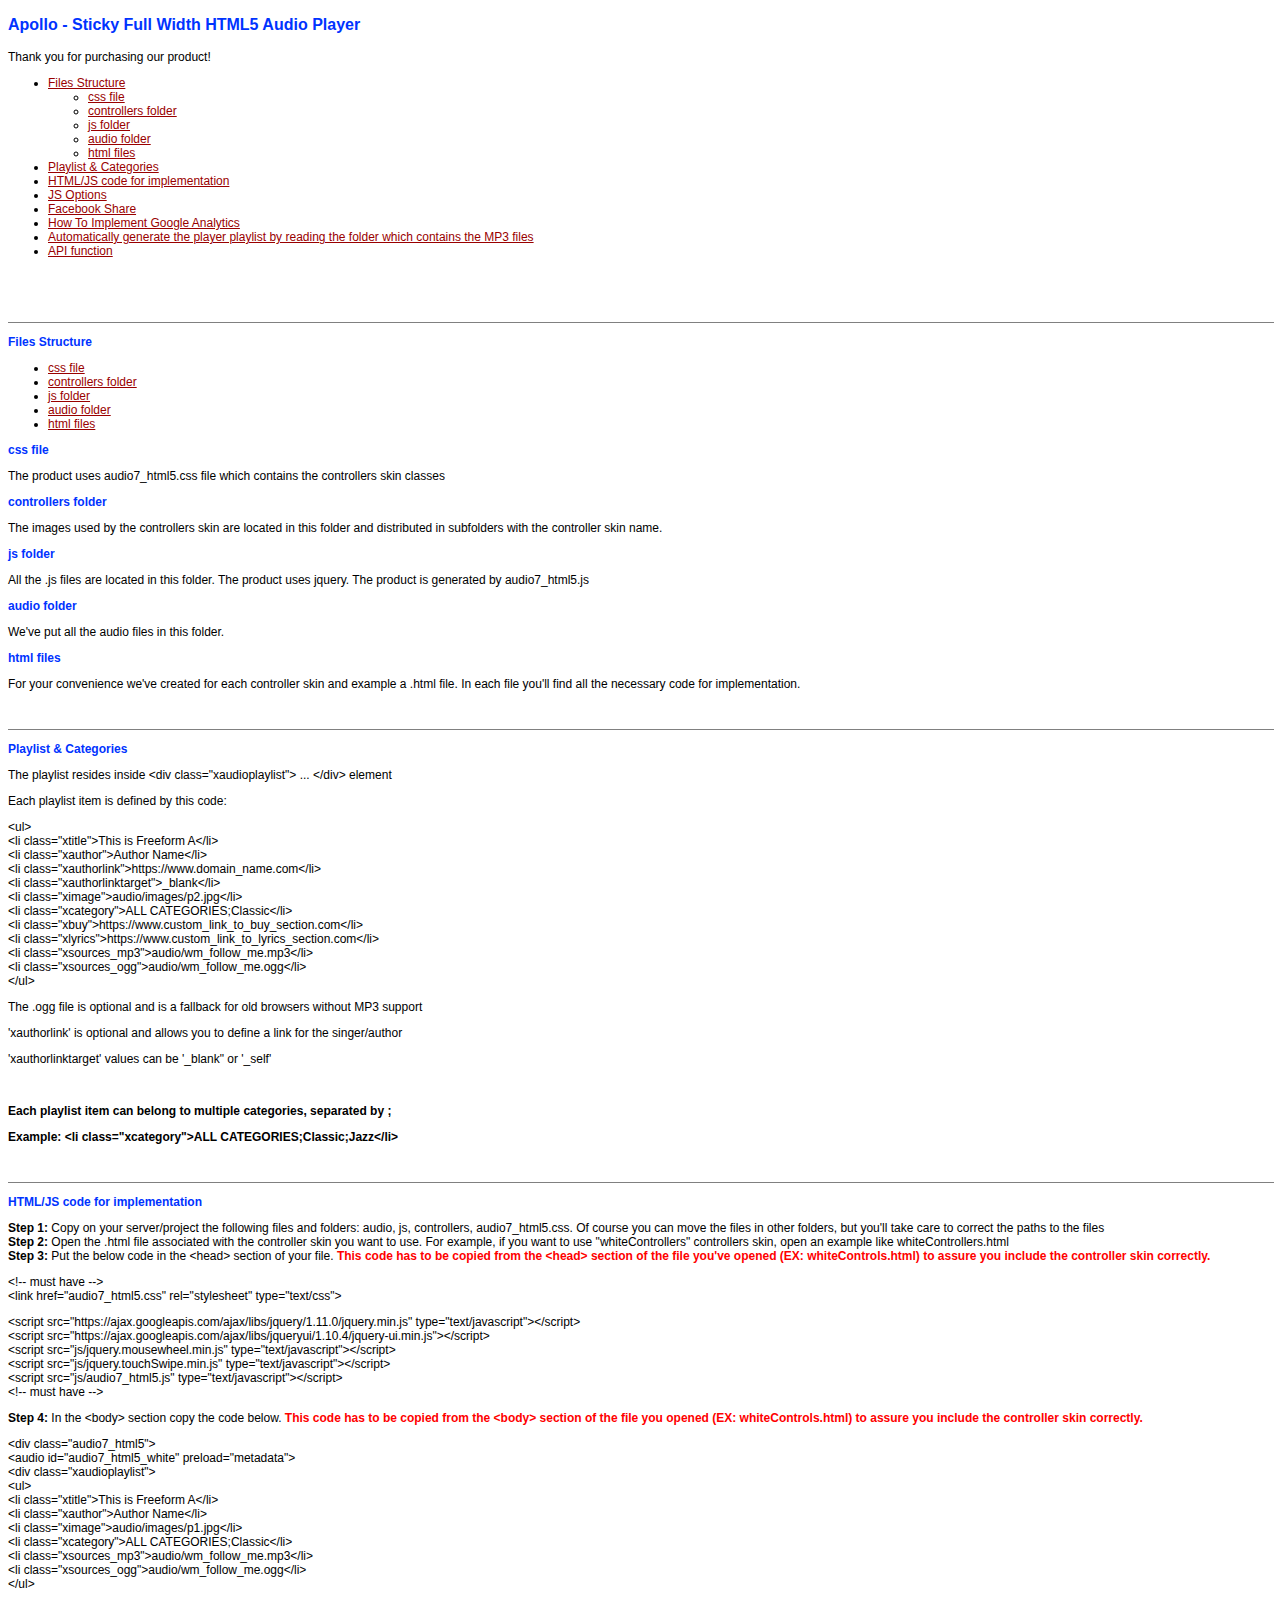
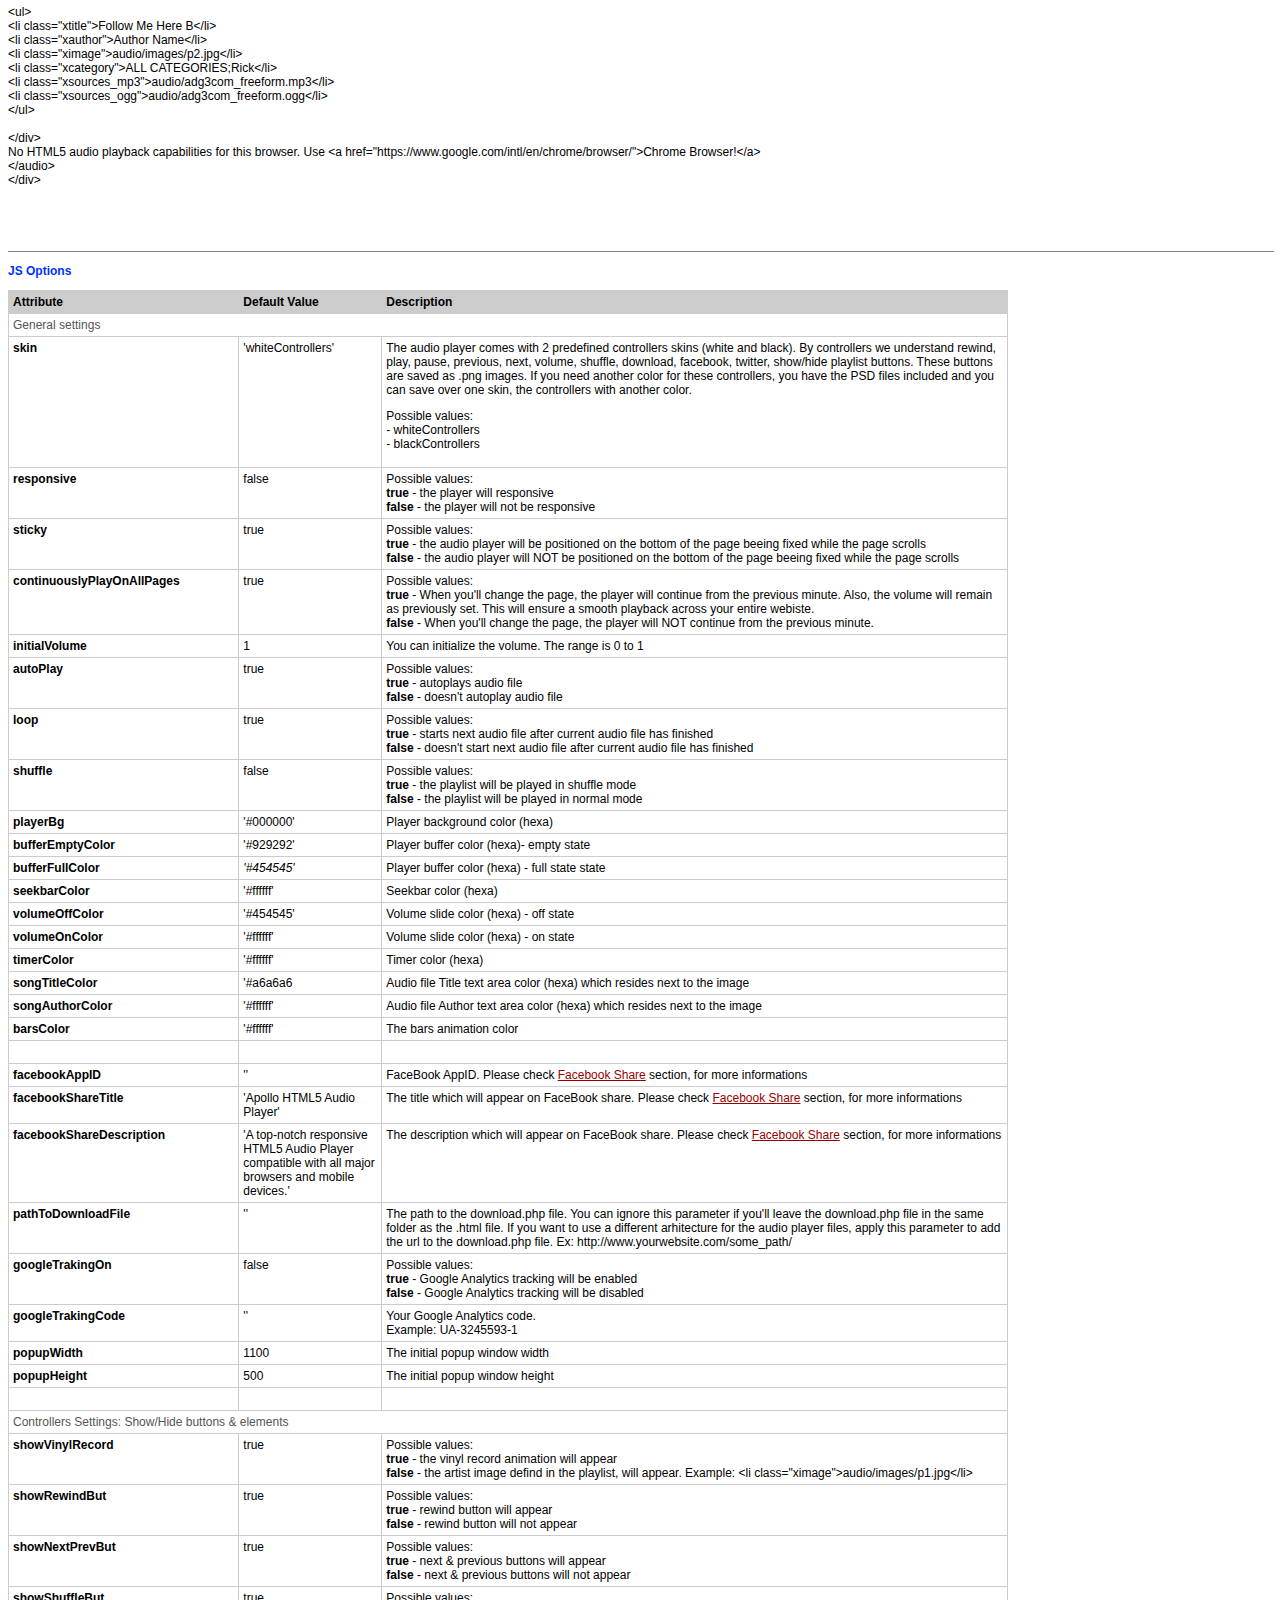
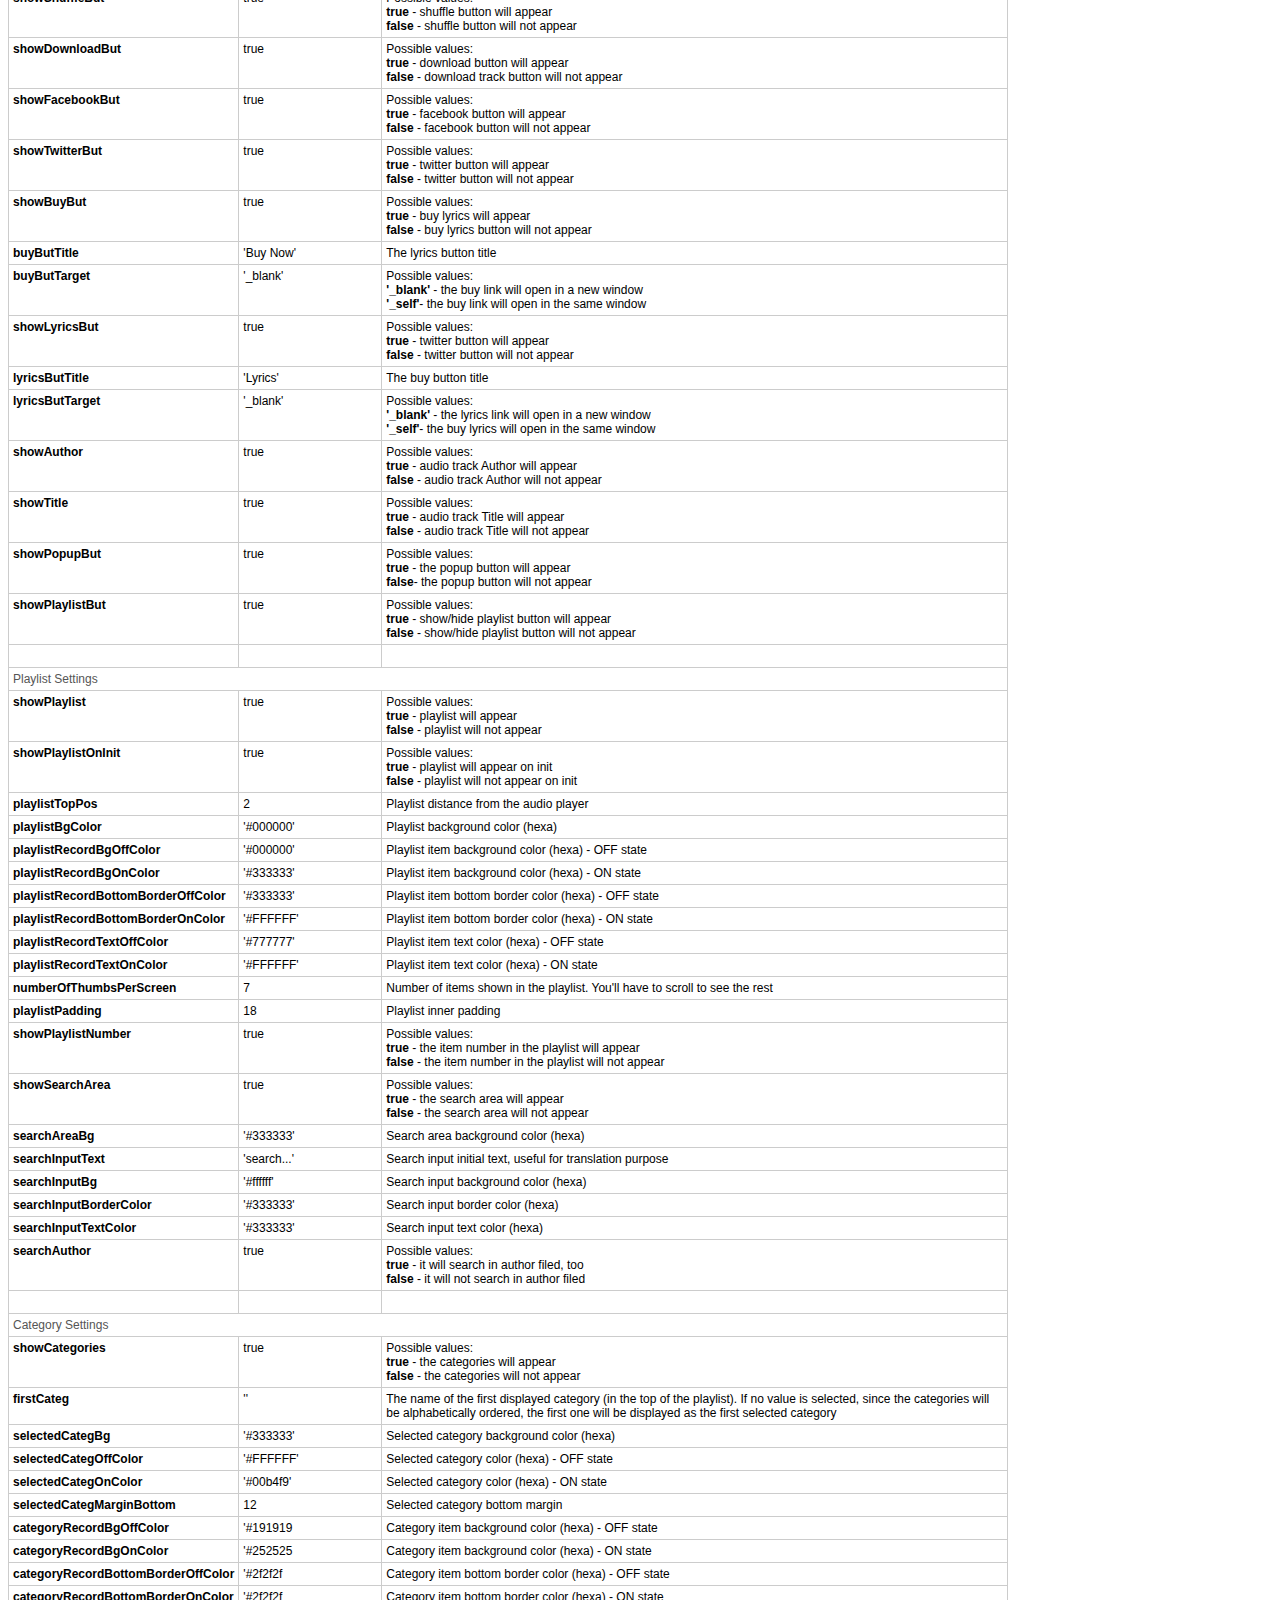
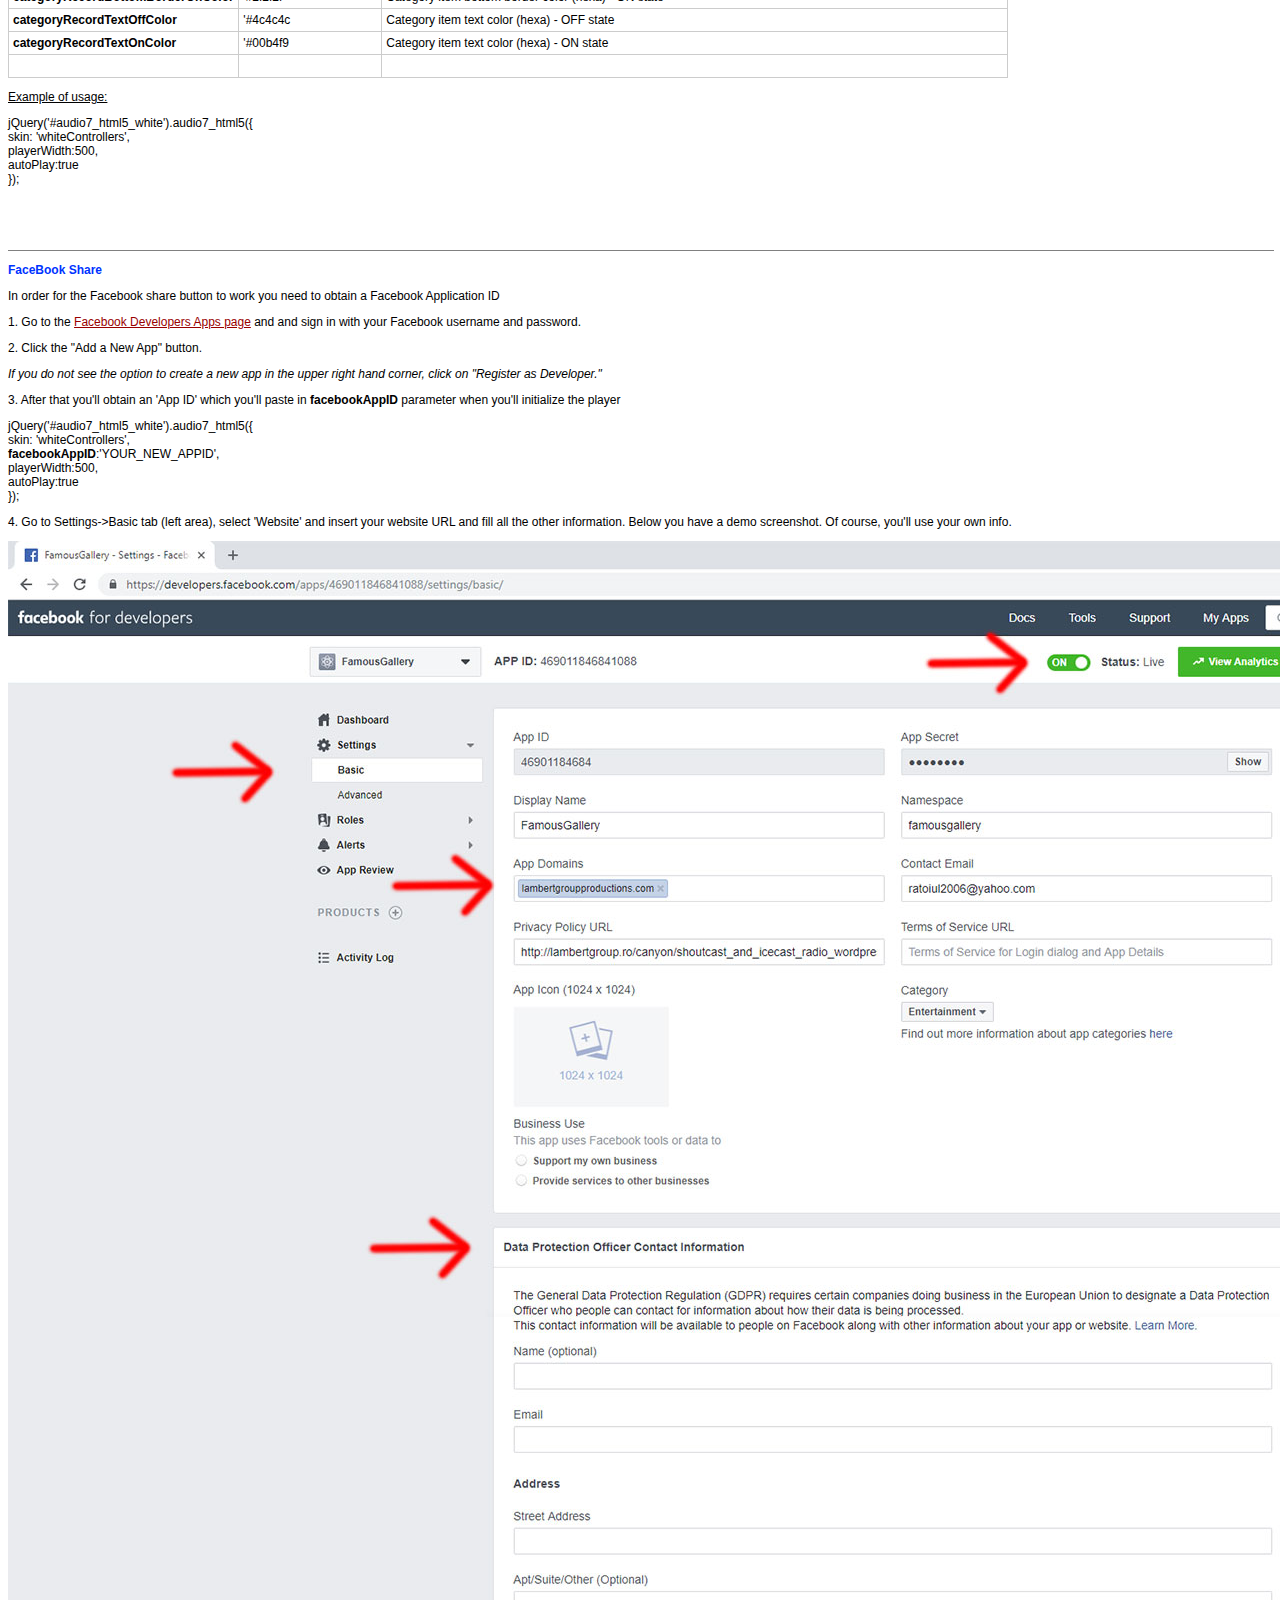
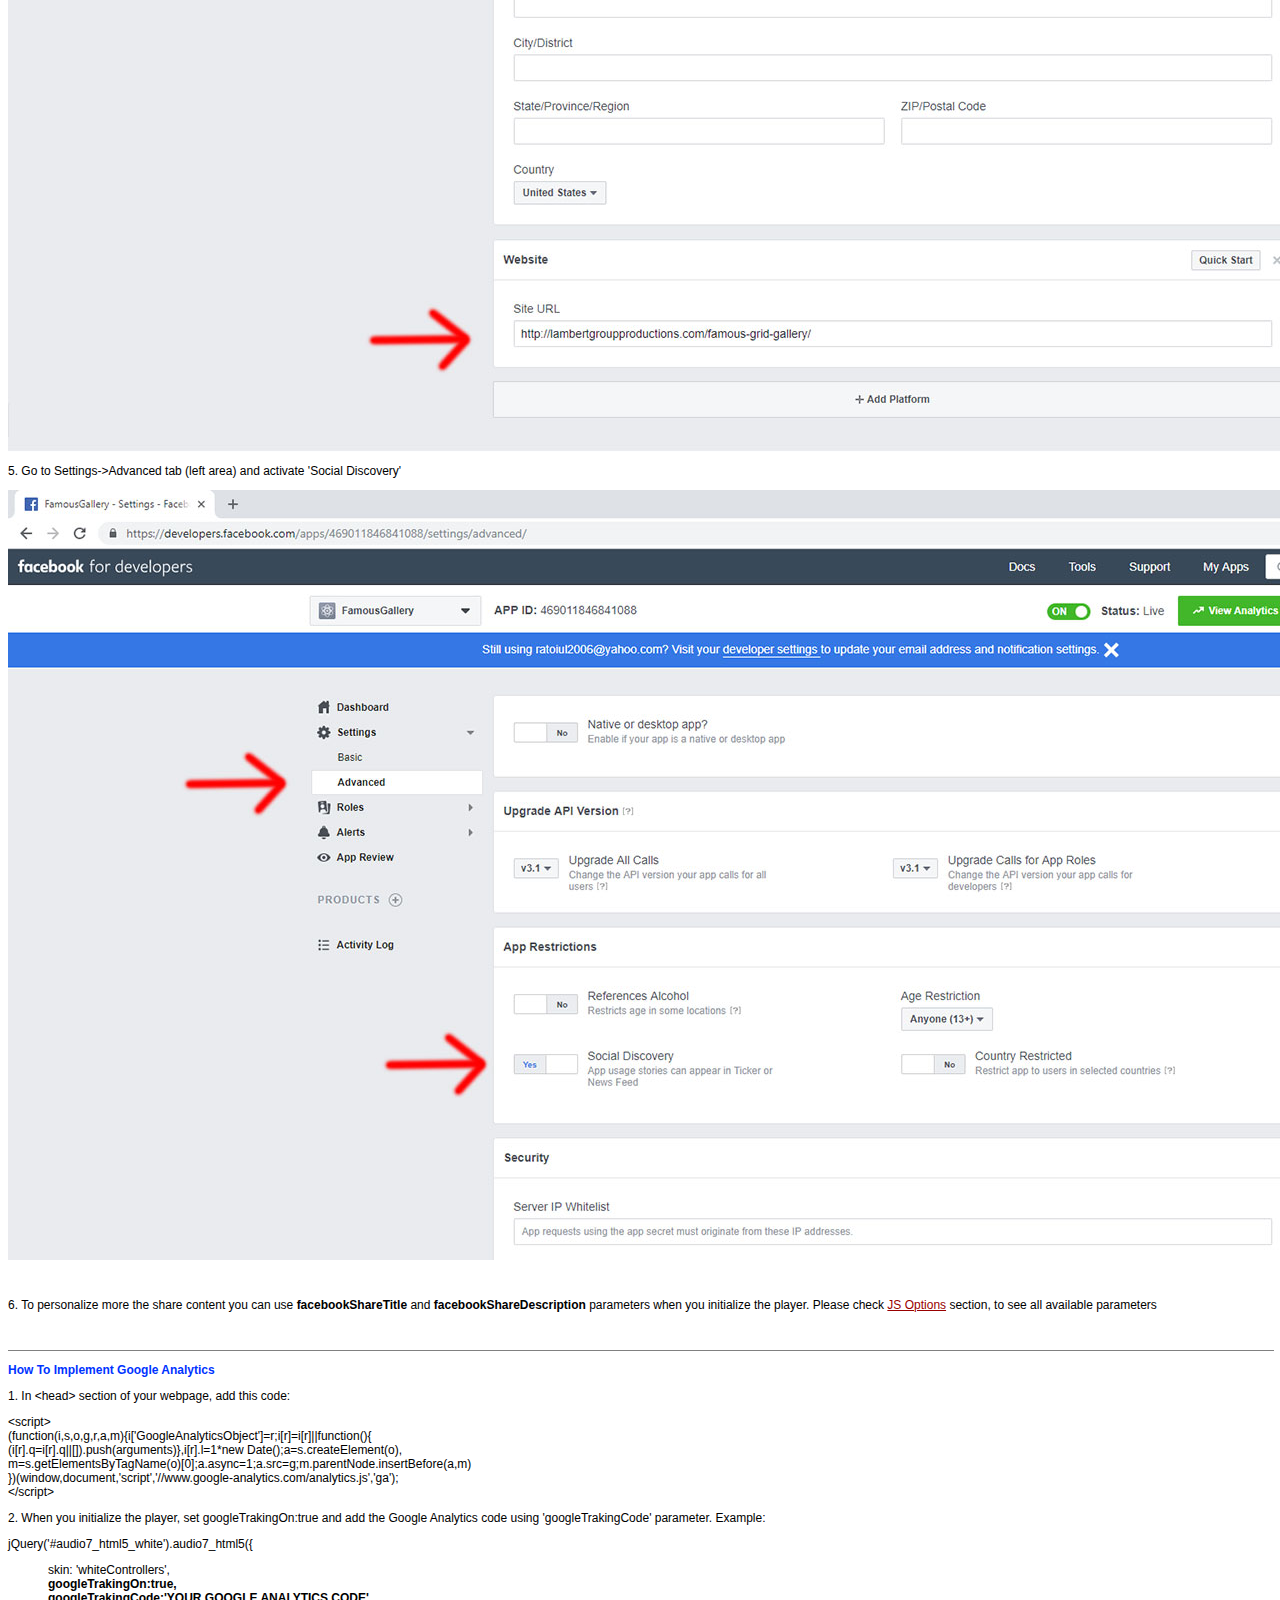
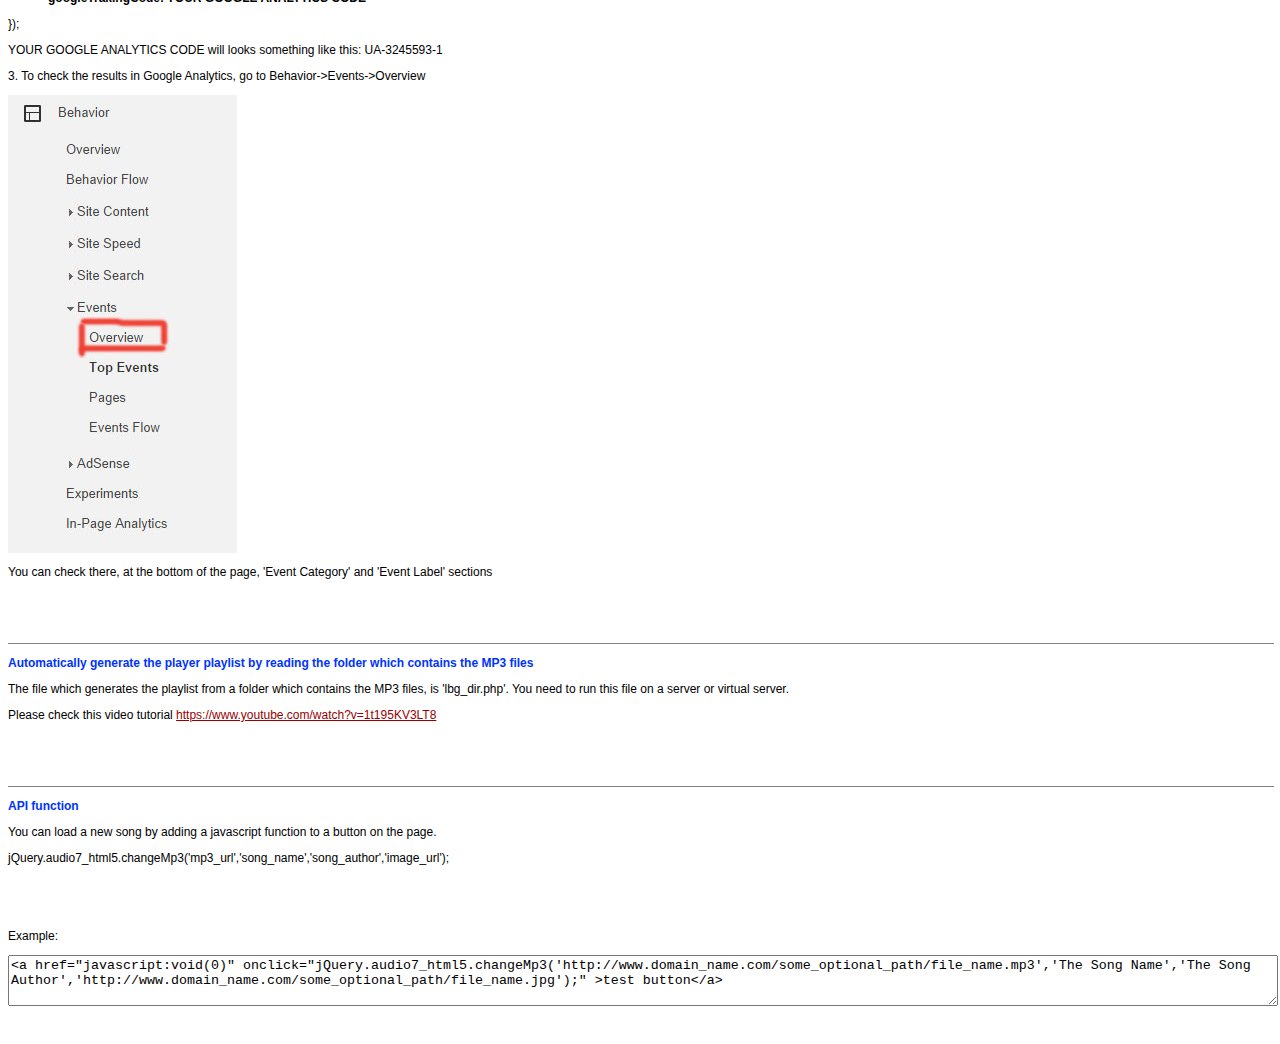
<file: ____help.html>
﻿<!DOCTYPE html PUBLIC "-//W3C//DTD XHTML 1.0 Transitional//EN" "https://www.w3.org/TR/xhtml1/DTD/xhtml1-transitional.dtd">
<html xmlns="https://www.w3.org/1999/xhtml">
<head>
<meta http-equiv="Content-Type" content="text/html; charset=utf-8" />
<title>Help</title>
<style>
body {
	font-family:Arial, Helvetica, sans-serif;
	font-size:12px;
	font-weight:normal;
}
.title {
	color:#0033FF;
	font-size:16px;
	font-weight:bold;
}
.subtitle {
	color:#0033FF;
	font-size:12px;
	font-weight:bold;

}
.regb {
	font-weight:bold;
}
.regGray {
	font-weight:normal;
	color:#555555;
}
table
{
	border-collapse:collapse;
	border-color:#CCCCCC;
	border-width:1px;
	border-style:solid;
}
a {
	color:#990000;
}
a:hover {
	color:#FF0000;
}
.style1 {
	color: #FF0000;
	font-weight: bold;
}
</style>
</head>
<body>
<p class="title">Apollo - Sticky Full Width HTML5 Audio Player</p>
<p>Thank you for purchasing our product!</p>
<ul>

<li><a href="#filesstructure">Files Structure</a>
      <ul>
        <li><a href="#css">css file</a></li>
        <li><a href="#skins">controllers folder</a></li>
        <li><a href="#js">js folder</a></li>
        <li><a href="#audio">audio folder</a></li>
        <li><a href="#html_files">html files</a></li>
      </ul>
  </li>
  <li><a href="#playlist">Playlist & Categories</a></li>
  <li><a href="#htmlcode">HTML/JS code for implementation</a></li>
  <li><a href="#js_options">JS Options</a></li>
  <li><a href="#facebook_share">Facebook Share</a></li>
  <li><a href="#google_analytics">How To Implement Google Analytics</a></li>
  <li><a href="#read_folder">Automatically generate the player playlist by reading the folder which contains the MP3 files</a></li>
	<li><a href="#api">API function</a></li>
</ul>
<p>&nbsp;</p>
<p>&nbsp;</p>
<hr size="1" width="100%" noshade="noshade" />
<p class="subtitle"><a name="filesstructure" id="filesstructure"></a>Files Structure</p>
<ul>

        <li><a href="#css">css file</a></li>
        <li><a href="#skins">controllers folder</a></li>
        <li><a href="#js">js folder</a></li>
        <li><a href="#audio">audio folder</a></li>
        <li><a href="#html_files">html files</a></li>
</ul>
<p class="subtitle"><a name="css" id="css"></a> css file</p>
<p>The product uses audio7_html5.css file which contains the controllers skin classes</p>
<p class="subtitle"><a name="skins" id="skins"></a> controllers folder</p>
<p>The images used by the controllers skin are located in this folder and distributed in subfolders with the controller skin name.</p>
<p class="subtitle"><a name="js" id="js"></a> js folder</p>
<p>All the .js  files are located in this folder. The product uses jquery. The product is generated by audio7_html5.js</p>
<p class="subtitle"><a name="audio" id="audio"></a> audio folder</p>
<p>We've put all the audio files in this folder.</p>
<p class="subtitle"><a name="html_files" id="html_files"></a>html files</p>
<p>For your convenience we've created for each controller skin and example a .html file. In each file you'll find all the necessary code for implementation.</p>
<p>&nbsp;</p>
<hr size="1" width="100%" noshade="noshade" />
<p class="subtitle"><a name="playlist" id="playlist"></a>Playlist & Categories</p>
<p>The playlist resides inside &lt;div class=&quot;xaudioplaylist&quot;&gt; ... &lt;/div&gt; element</p>
<p>Each playlist item is defined by this code:</p>
<p> &lt;ul&gt;<br />
&lt;li class=&quot;xtitle&quot;&gt;This is Freeform A&lt;/li&gt;<br />
&lt;li class=&quot;xauthor&quot;&gt;Author Name&lt;/li&gt;<br />
&lt;li class=&quot;xauthorlink&quot;>https://www.domain_name.com&lt;/li&gt;<br />
&lt;li class=&quot;xauthorlinktarget&quot;>_blank&lt;/li&gt;<br />
&lt;li class=&quot;ximage&quot;&gt;audio/images/p2.jpg&lt;/li&gt;<br />
&lt;li class=&quot;xcategory&quot;&gt;ALL CATEGORIES;Classic&lt;/li&gt;<br />
&lt;li class=&quot;xbuy&quot;&gt;https://www.custom_link_to_buy_section.com&lt;/li&gt;<br />
&lt;li class=&quot;xlyrics&quot;&gt;https://www.custom_link_to_lyrics_section.com&lt;/li&gt;<br />
&lt;li class=&quot;xsources_mp3&quot;&gt;audio/wm_follow_me.mp3&lt;/li&gt;<br />
&lt;li class=&quot;xsources_ogg&quot;&gt;audio/wm_follow_me.ogg&lt;/li&gt;<br />
&lt;/ul&gt; </p>
<p>The .ogg file is optional and is a fallback for old browsers without MP3 support</p>
<p>'xauthorlink' is optional and allows you to define a link for the singer/author </p>
<p>'xauthorlinktarget' values can be '_blank" or '_self' </p>
<p>&nbsp;</p>
<p class="regb">Each playlist item can belong to multiple categories, separated by ;</p>
<p class="regb">Example: &lt;li class=&quot;xcategory&quot;&gt;ALL CATEGORIES;Classic;Jazz&lt;/li&gt;</p>
<p>&nbsp;</p>
<hr size="1" width="100%" noshade="noshade" />
<p class="subtitle"><a name="htmlcode" id="htmlcode"></a>HTML/JS code for implementation</p>
<p><strong>Step 1:</strong> Copy on your server/project the following files and folders: audio, js, controllers, audio7_html5.css. Of course you can move the files in other folders, but you'll take care to correct the paths to the files<br />
  <strong>Step 2:</strong> Open the .html file associated with the controller skin you want to use. For example, if you want to use &quot;whiteControllers&quot; controllers skin, open an example like whiteControllers.html<br />
  <strong>Step 3:</strong> Put the below code in the &lt;head&gt; section of your file. <span class="style1">This code has to be copied from the &lt;head&gt; section of the file you've opened (EX: whiteControls.html) to assure you include the controller skin correctly.</span></p>
<p>&lt;!-- must have --&gt;<br />
&lt;link href=&quot;audio7_html5.css&quot; rel=&quot;stylesheet&quot; type=&quot;text/css&quot;&gt;</p>
<p>&lt;script src=&quot;https://ajax.googleapis.com/ajax/libs/jquery/1.11.0/jquery.min.js&quot; type=&quot;text/javascript&quot;&gt;&lt;/script&gt;<br />
  &lt;script src=&quot;https://ajax.googleapis.com/ajax/libs/jqueryui/1.10.4/jquery-ui.min.js&quot;&gt;&lt;/script&gt;<br />
  &lt;script src=&quot;js/jquery.mousewheel.min.js&quot; type=&quot;text/javascript&quot;&gt;&lt;/script&gt;<br />
  &lt;script src=&quot;js/jquery.touchSwipe.min.js&quot; type=&quot;text/javascript&quot;&gt;&lt;/script&gt;<br />
  &lt;script src=&quot;js/audio7_html5.js&quot; type=&quot;text/javascript&quot;&gt;&lt;/script&gt;<br />
  &lt;!-- must have --&gt;</p>
<p><strong>Step 4:</strong> In the &lt;body&gt; section copy the code below. <span class="style1">This code has to be copied from the &lt;body&gt; section of the file you opened (EX: whiteControls.html) to assure you include the controller skin correctly.</span></p>
<p>&lt;div class=&quot;audio7_html5&quot;&gt;<br />
&lt;audio id=&quot;audio7_html5_white&quot; preload=&quot;metadata&quot;&gt;<br />
&lt;div class=&quot;xaudioplaylist&quot;&gt;<br />
&lt;ul&gt;<br />
&lt;li class=&quot;xtitle&quot;&gt;This is Freeform A&lt;/li&gt;<br />
&lt;li class=&quot;xauthor&quot;&gt;Author Name&lt;/li&gt;<br />
&lt;li class=&quot;ximage&quot;&gt;audio/images/p1.jpg&lt;/li&gt;<br />
&lt;li class=&quot;xcategory&quot;&gt;ALL CATEGORIES;Classic&lt;/li&gt;<br />
&lt;li class=&quot;xsources_mp3&quot;&gt;audio/wm_follow_me.mp3&lt;/li&gt;<br />
&lt;li class=&quot;xsources_ogg&quot;&gt;audio/wm_follow_me.ogg&lt;/li&gt;<br />
&lt;/ul&gt; <br />
<br />
&lt;ul&gt;<br />
&lt;li class=&quot;xtitle&quot;&gt;Follow Me Here B&lt;/li&gt;<br />
&lt;li class=&quot;xauthor&quot;&gt;Author Name&lt;/li&gt;<br />
&lt;li class=&quot;ximage&quot;&gt;audio/images/p2.jpg&lt;/li&gt;<br />
&lt;li class=&quot;xcategory&quot;&gt;ALL CATEGORIES;Rick&lt;/li&gt;<br />
&lt;li class=&quot;xsources_mp3&quot;&gt;audio/adg3com_freeform.mp3&lt;/li&gt;<br />
&lt;li class=&quot;xsources_ogg&quot;&gt;audio/adg3com_freeform.ogg&lt;/li&gt;<br />
&lt;/ul&gt;<br />
  <br />
  &lt;/div&gt;<br />
  No HTML5 audio playback capabilities for this browser. Use &lt;a href=&quot;https://www.google.com/intl/en/chrome/browser/&quot;&gt;Chrome Browser!&lt;/a&gt; <br />
  &lt;/audio&gt; <br />
&lt;/div&gt;</p>
<p>&nbsp;</p>
<p>&nbsp;</p>
<hr size="1" width="100%" noshade="noshade" />
<p class="subtitle"><a name="js_options" id="js_options"></a>JS Options</p>
<table width="1000" border="1" cellspacing="2" cellpadding="4">
  <tr>
    <td align="left" valign="top" bgcolor="#CCCCCC" class="regb">Attribute</td>
    <td align="left" valign="top" bgcolor="#CCCCCC" class="regb">Default Value</td>
    <td align="left" valign="top" bgcolor="#CCCCCC" class="regb">Description</td>
  </tr>
  <tr>
    <td colspan="3" align="left" valign="top" class="regb"><span class="regGray">General settings</span></td>
  </tr>
  <tr>
    <td align="left" valign="top" class="regb"> skin</td>
    <td align="left" valign="top">'whiteControllers'</td>
    <td align="left" valign="top">The audio player comes with 2 predefined controllers skins (white and black). By controllers we understand rewind, play, pause, previous, next, volume, shuffle, download, facebook, twitter, show/hide playlist buttons. These buttons are saved as .png images. If you need another color for these controllers, you have the PSD files included and you can save over one skin, the controllers with another color.
      <p>Possible values:<br />
        - whiteControllers<br />
    - blackControllers</p></td>
  </tr>
  <tr>
    <td align="left" valign="top" class="regb">responsive<br /></td>
    <td align="left" valign="top">false</td>
    <td align="left" valign="top">Possible values: <br />
      <strong>true</strong> - the player will responsive<br />
      <strong>false</strong> - the player will not be responsive</td>
  </tr>
  <tr>
    <td align="left" valign="top" class="regb">sticky</td>
    <td align="left" valign="top">true</td>
    <td align="left" valign="top">Possible values: <br />
      <strong>true</strong> - the audio player will be positioned on the bottom of the page beeing fixed while the page scrolls<br />
      <strong>false</strong> - the audio player will NOT be positioned on the bottom of the page beeing fixed while the page scrolls</td>
  </tr>
  <tr>
    <td align="left" valign="top" class="regb">continuouslyPlayOnAllPages</td>
    <td align="left" valign="top">true</td>
    <td align="left" valign="top">Possible values: <br />
      <strong>true</strong> - When you'll change the page, the player will continue from the previous   minute. Also, the volume will remain as previously set. This will ensure   a smooth playback across your entire webiste.<br />
      <strong>false</strong> - When you'll change the page, the player will NOT continue from the previous   minute.</td>
  </tr>
  <tr>
    <td align="left" valign="top" class="regb">initialVolume<br /></td>
    <td align="left" valign="top">1</td>
    <td align="left" valign="top">You can initialize the volume. The range is 0 to 1</td>
  </tr>
  <tr>
    <td align="left" valign="top" class="regb">autoPlay</td>
    <td align="left" valign="top">true</td>
    <td align="left" valign="top">Possible values: <br />
      <strong>true</strong> - autoplays audio file<br />
      <strong>false</strong> - doesn't autoplay audio file</td>
  </tr>
  <tr>
    <td align="left" valign="top" class="regb">loop</td>
    <td align="left" valign="top">true</td>
    <td align="left" valign="top">Possible values: <br />
      <strong>true</strong> - starts next audio file after current audio file has finished<br />
      <strong>false</strong> - doesn't start next audio file after current audio file has finished</td>
  </tr>
  <tr>
    <td align="left" valign="top" class="regb">shuffle</td>
    <td align="left" valign="top">false</td>
    <td align="left" valign="top">Possible values: <br />
      <strong>true</strong> - the playlist will be played in shuffle mode<br />
    <strong>false</strong> - the playlist will be played in normal mode</td>
  </tr>
  <tr>
    <td align="left" valign="top" class="regb">playerBg</td>
    <td align="left" valign="top">'#000000'</td>
    <td align="left" valign="top">Player background color (hexa)</td>
  </tr>
  <tr>
    <td width="16%" align="left" valign="top" class="regb">bufferEmptyColor</td>
    <td width="15%" align="left" valign="top">'#929292'</td>
    <td width="69%" align="left" valign="top">Player buffer color (hexa)- empty state</td>
  </tr>
  <tr>
    <td align="left" valign="top" class="regb">bufferFullColor</td>
    <td align="left" valign="top"><em>'#454545'</em></td>
    <td align="left" valign="top">Player buffer color (hexa) - full state state</td>
  </tr>
  <tr>
    <td align="left" valign="top" class="regb">seekbarColor</td>
    <td align="left" valign="top">'#ffffff'</td>
    <td align="left" valign="top">Seekbar color (hexa)</td>
  </tr>
  <tr>
    <td align="left" valign="top" class="regb">volumeOffColor</td>
    <td align="left" valign="top">'#454545'</td>
    <td align="left" valign="top">Volume slide color (hexa) - off state</td>
  </tr>
  <tr>
    <td align="left" valign="top" class="regb">volumeOnColor</td>
    <td align="left" valign="top">'#ffffff'</td>
    <td align="left" valign="top">Volume slide color (hexa) - on state</td>
  </tr>
  <tr>
    <td align="left" valign="top" class="regb">timerColor</td>
    <td align="left" valign="top">'#ffffff'</td>
    <td align="left" valign="top">Timer color (hexa)</td>
  </tr>
  <tr>
    <td align="left" valign="top" class="regb">songTitleColor</td>
    <td align="left" valign="top">'#a6a6a6</td>
    <td align="left" valign="top">Audio file Title text area color (hexa) which resides next to the image</td>
  </tr>
  <tr>
    <td align="left" valign="top" class="regb">songAuthorColor</td>
    <td align="left" valign="top">'#ffffff'</td>
    <td align="left" valign="top">Audio file Author text area color (hexa) which resides next to the image</td>
  </tr>
  <tr>
    <td align="left" valign="top" class="regb">barsColor</td>
    <td align="left" valign="top">'#ffffff'</td>
    <td align="left" valign="top">The bars animation color</td>
  </tr>
  <tr>
    <td align="left" valign="top" class="regb">&nbsp;</td>
    <td align="left" valign="top">&nbsp;</td>
    <td align="left" valign="top">&nbsp;</td>
  </tr>
  <tr>
    <td align="left" valign="top" class="regb">facebookAppID</td>
    <td align="left" valign="top">''</td>
    <td align="left" valign="top">FaceBook AppID. Please check <a href="#facebook_share">Facebook Share</a> section, for more informations</td>
  </tr>
  <tr>
    <td align="left" valign="top" class="regb">facebookShareTitle</td>
    <td align="left" valign="top">'Apollo HTML5 Audio Player'</td>
    <td align="left" valign="top">The title which will appear on FaceBook share. Please check <a href="#facebook_share">Facebook Share</a> section, for more informations</td>
  </tr>
  <tr>
    <td align="left" valign="top" class="regb">facebookShareDescription</td>
    <td align="left" valign="top">'A top-notch responsive HTML5 Audio Player compatible with all major browsers and mobile devices.'</td>
    <td align="left" valign="top">The description which will appear on FaceBook share. Please check <a href="#facebook_share">Facebook Share</a> section, for more informations</td>
  </tr>
  <tr>
    <td align="left" valign="top" class="regb">pathToDownloadFile</td>
    <td align="left" valign="top">''</td>
    <td align="left" valign="top">The path to the download.php file. You can ignore this parameter if you'll leave the download.php file in the same folder as the .html file. If you want to use a different arhitecture for the audio player files, apply this parameter to add the url to the download.php file. Ex: http://www.yourwebsite.com/some_path/</td>
  </tr>
  <tr>
    <td align="left" valign="top" class="regb">googleTrakingOn</td>
    <td align="left" valign="top">false</td>
    <td align="left" valign="top">Possible values: <br />
      <strong>true</strong> - Google Analytics tracking will be enabled<br />
      <strong>false</strong> - Google Analytics tracking will be disabled</td>
  </tr>
  <tr>
    <td align="left" valign="top" class="regb">googleTrakingCode</td>
    <td align="left" valign="top">''</td>
    <td align="left" valign="top">Your  Google Analytics code.<br />
      Example: UA-3245593-1</td>
  </tr>
  <tr>
    <td align="left" valign="top" class="regb">popupWidth</td>
    <td align="left" valign="top">1100</td>
    <td align="left" valign="top">The initial popup window width</td>
  </tr>
  <tr>
    <td align="left" valign="top" class="regb">popupHeight</td>
    <td align="left" valign="top">500</td>
    <td align="left" valign="top">The initial popup window height</td>
  </tr>
  <tr>
    <td align="left" valign="top" class="regb">&nbsp;</td>
    <td align="left" valign="top">&nbsp;</td>
    <td align="left" valign="top">&nbsp;</td>
  </tr>
  <tr>
    <td colspan="3" align="left" valign="top" class="regGray">Controllers Settings: Show/Hide buttons &amp; elements</td>
  </tr>
  <tr>
    <td align="left" valign="top" class="regb">showVinylRecord</td>
    <td align="left" valign="top">true</td>
    <td align="left" valign="top">Possible values: <br />
      <strong>true</strong> - the vinyl record animation will appear<br />
      <strong>false</strong> - the artist image defind in the playlist, will appear. Example: &lt;li class=&quot;ximage&quot;&gt;audio/images/p1.jpg&lt;/li&gt;</td>
  </tr>
  <tr>
    <td align="left" valign="top" class="regb">showRewindBut</td>
    <td align="left" valign="top">true</td>
    <td align="left" valign="top">Possible values: <br />
      <strong>true</strong> - rewind button will appear<br />
      <strong>false</strong> - rewind button will not appear</td>
  </tr>
	<tr>
    <td align="left" valign="top" class="regb">showNextPrevBut</td>
    <td align="left" valign="top">true</td>
    <td align="left" valign="top">Possible values: <br />
      <strong>true</strong> - next & previous buttons will appear<br />
      <strong>false</strong> - next & previous buttons will not appear</td>
  </tr>
  <tr>
    <td align="left" valign="top" class="regb">showShuffleBut</td>
    <td align="left" valign="top">true</td>
    <td align="left" valign="top">Possible values: <br />
      <strong>true</strong> - shuffle button will appear<br />
      <strong>false</strong> - shuffle button will not appear</td>
  </tr>
  <tr>
    <td align="left" valign="top" class="regb">showDownloadBut</td>
    <td align="left" valign="top">true</td>
    <td align="left" valign="top">Possible values: <br />
      <strong>true</strong> - download button will appear<br />
      <strong>false</strong> - download track button will not appear</td>
  </tr>
  <tr>
    <td align="left" valign="top" class="regb">showFacebookBut</td>
    <td align="left" valign="top">true</td>
    <td align="left" valign="top">Possible values: <br />
      <strong>true</strong> - facebook button will appear<br />
    <strong>false</strong> - facebook button will not appear</td>
  </tr>
  <tr>
    <td align="left" valign="top" class="regb">showTwitterBut</td>
    <td align="left" valign="top">true</td>
    <td align="left" valign="top">Possible values: <br />
      <strong>true</strong> - twitter button will appear<br />
    <strong>false</strong> - twitter button will not appear</td>
  </tr>
  <tr>
    <td align="left" valign="top" class="regb">showBuyBut</td>
    <td align="left" valign="top">true</td>
    <td align="left" valign="top">Possible values: <br />
      <strong>true</strong> - buy lyrics will appear<br />
    <strong>false</strong> - buy lyrics button will not appear</td>
  </tr>
  <tr>
    <td align="left" valign="top" class="regb">buyButTitle</td>
    <td align="left" valign="top">'Buy Now'</td>
    <td align="left" valign="top">The lyrics button title</td>
  </tr>
  <tr>
    <td align="left" valign="top" class="regb">buyButTarget</td>
    <td align="left" valign="top">'_blank'</td>
    <td align="left" valign="top">Possible values: <br />
      <strong>'_blank'</strong> - the buy link will open in a new window<br />
    <strong>'_self'</strong>- the buy link will open in the same window</td>
  </tr>
  <tr>
    <td align="left" valign="top" class="regb">showLyricsBut</td>
    <td align="left" valign="top">true</td>
    <td align="left" valign="top">Possible values: <br />
      <strong>true</strong> - twitter button will appear<br />
    <strong>false</strong> - twitter button will not appear</td>
  </tr>
  <tr>
    <td align="left" valign="top" class="regb">lyricsButTitle</td>
    <td align="left" valign="top">'Lyrics'</td>
    <td align="left" valign="top">The buy button title </td>
  </tr>
  <tr>
    <td align="left" valign="top" class="regb">lyricsButTarget</td>
    <td align="left" valign="top">'_blank'</td>
    <td align="left" valign="top">Possible values: <br />
      <strong>'_blank'</strong> - the lyrics link will open in a new window<br />
    <strong>'_self'</strong>- the buy lyrics will open in the same window</td>
  </tr>
  <tr>
    <td align="left" valign="top" class="regb">showAuthor</td>
    <td align="left" valign="top">true</td>
    <td align="left" valign="top">Possible values: <br />
      <strong>true</strong> - audio track  Author will appear<br />
    <strong>false</strong> - audio track  Author will not appear</td>
  </tr>
  <tr>
    <td align="left" valign="top" class="regb">showTitle</td>
    <td align="left" valign="top">true</td>
    <td align="left" valign="top">Possible values: <br />
      <strong>true</strong> - audio track  Title will appear<br />
    <strong>false</strong> - audio track  Title will not appear</td>
  </tr>
  <tr>
    <td align="left" valign="top" class="regb">showPopupBut</td>
    <td align="left" valign="top">true</td>
    <td align="left" valign="top">Possible values: <br />
      <strong>true</strong> - the popup button will appear<br />
      <strong>false</strong>- the popup   button will not appear</td>
  </tr>
  <tr>
    <td align="left" valign="top" class="regb">showPlaylistBut</td>
    <td align="left" valign="top">true</td>
    <td align="left" valign="top">Possible values: <br />
      <strong>true</strong> - show/hide playlist button will appear<br />
      <strong>false</strong> - show/hide playlist  button will not appear</td>
  </tr>
  <tr>
    <td align="left" valign="top" class="regb">&nbsp;</td>
    <td align="left" valign="top">&nbsp;</td>
    <td align="left" valign="top">&nbsp;</td>
  </tr>
  <tr>
    <td colspan="3" align="left" valign="top" class="regGray">Playlist  Settings</td>
  </tr>
  <tr>
    <td align="left" valign="top" class="regb">showPlaylist</td>
    <td align="left" valign="top">true</td>
    <td align="left" valign="top">Possible values: <br />
      <strong>true</strong> - playlist will appear<br />
    <strong>false</strong> - playlist will not appear</td>
  </tr>
  <tr>
    <td align="left" valign="top" class="regb">showPlaylistOnInit</td>
    <td align="left" valign="top">true</td>
    <td align="left" valign="top">Possible values: <br />
      <strong>true</strong> - playlist will appear on init<br />
    <strong>false</strong> - playlist will not appear on init</td>
  </tr>
  <tr>
    <td align="left" valign="top" class="regb">playlistTopPos</td>
    <td align="left" valign="top">2</td>
    <td align="left" valign="top">Playlist distance from the audio player</td>
  </tr>
  <tr>
    <td align="left" valign="top" class="regb">playlistBgColor</td>
    <td align="left" valign="top">'#000000'</td>
    <td align="left" valign="top">Playlist background color (hexa)</td>
  </tr>
  <tr>
    <td align="left" valign="top" class="regb">playlistRecordBgOffColor</td>
    <td align="left" valign="top">'#000000'</td>
    <td align="left" valign="top">Playlist item background color (hexa) - OFF state</td>
  </tr>
  <tr>
    <td align="left" valign="top" class="regb">playlistRecordBgOnColor</td>
    <td align="left" valign="top">'#333333'</td>
    <td align="left" valign="top">Playlist item background color (hexa) - ON state</td>
  </tr>
  <tr>
    <td align="left" valign="top" class="regb">playlistRecordBottomBorderOffColor</td>
    <td align="left" valign="top">'#333333'</td>
    <td align="left" valign="top">Playlist item bottom border color (hexa) - OFF state</td>
  </tr>
  <tr>
    <td align="left" valign="top" class="regb">playlistRecordBottomBorderOnColor</td>
    <td align="left" valign="top">'#FFFFFF'</td>
    <td align="left" valign="top">Playlist item bottom border color (hexa) - ON state</td>
  </tr>
  <tr>
    <td align="left" valign="top" class="regb">playlistRecordTextOffColor</td>
    <td align="left" valign="top">'#777777'</td>
    <td align="left" valign="top">Playlist item text color (hexa) - OFF state</td>
  </tr>
  <tr>
    <td align="left" valign="top" class="regb">playlistRecordTextOnColor</td>
    <td align="left" valign="top">'#FFFFFF'</td>
    <td align="left" valign="top">Playlist item text color (hexa) - ON state</td>
  </tr>
  <tr>
    <td align="left" valign="top" class="regb">numberOfThumbsPerScreen</td>
    <td align="left" valign="top">7</td>
    <td align="left" valign="top">Number of items shown in the playlist. You'll have to scroll to see the rest</td>
  </tr>
  <tr>
    <td align="left" valign="top" class="regb">playlistPadding</td>
    <td align="left" valign="top">18</td>
    <td align="left" valign="top">Playlist inner padding</td>
  </tr>
  <tr>
    <td align="left" valign="top" class="regb">showPlaylistNumber</td>
    <td align="left" valign="top">true</td>
    <td align="left" valign="top">Possible values: <br />
      <strong>true</strong> - the item number in the playlist will appear<br />
    <strong>false</strong> - the item number in the playlist will not appear</td>
  </tr>
  <tr>
    <td align="left" valign="top" class="regb">showSearchArea</td>
    <td align="left" valign="top">true</td>
    <td align="left" valign="top">Possible values: <br />
      <strong>true</strong> - the search area will appear<br />
      <strong>false</strong> - the search area  will not appear </td>
  </tr>
  <tr>
    <td align="left" valign="top" class="regb">searchAreaBg</td>
    <td align="left" valign="top">'#333333'</td>
    <td align="left" valign="top">Search area  background color (hexa)</td>
  </tr>
  <tr>
    <td align="left" valign="top" class="regb">searchInputText</td>
    <td align="left" valign="top">'search...'</td>
    <td align="left" valign="top">Search input initial text, useful for translation purpose</td>
  </tr>
  <tr>
    <td align="left" valign="top" class="regb">searchInputBg</td>
    <td align="left" valign="top">'#ffffff'</td>
    <td align="left" valign="top">Search input  background color (hexa)</td>
  </tr>
  <tr>
    <td align="left" valign="top" class="regb">searchInputBorderColor</td>
    <td align="left" valign="top">'#333333'</td>
    <td align="left" valign="top">Search input  border color (hexa)</td>
  </tr>
  <tr>
    <td align="left" valign="top" class="regb">searchInputTextColor</td>
    <td align="left" valign="top">'#333333'</td>
    <td align="left" valign="top">Search input  text color (hexa)</td>
  </tr>
  <tr>
    <td align="left" valign="top" class="regb">searchAuthor</td>
    <td align="left" valign="top">true</td>
    <td align="left" valign="top">Possible values: <br />
      <strong>true</strong> - it will search in author filed, too<br />
    <strong>false</strong> - it will not search in author filed</td>
  </tr>
  <tr>
    <td align="left" valign="top" class="regb">&nbsp;</td>
    <td align="left" valign="top">&nbsp;</td>
    <td align="left" valign="top">&nbsp;</td>
  </tr>
  <tr>
    <td colspan="3" align="left" valign="top" class="regGray">Category  Settings</td>
  </tr>
  <tr>
    <td align="left" valign="top" class="regb">showCategories</td>
    <td align="left" valign="top">true</td>
    <td align="left" valign="top">Possible values: <br />
      <strong>true</strong> - the categories will appear<br />
      <strong>false</strong> - the categories will not appear</td>
  </tr>
  <tr>
    <td align="left" valign="top" class="regb">firstCateg</td>
    <td align="left" valign="top">''</td>
    <td align="left" valign="top">The name of the first displayed category (in the top of the playlist). If no value is selected, since the categories will be alphabetically ordered,  the first one will be displayed as the first selected category</td>
  </tr>
  <tr>
    <td align="left" valign="top" class="regb">selectedCategBg</td>
    <td align="left" valign="top">'#333333'</td>
    <td align="left" valign="top">Selected category background color (hexa)</td>
  </tr>
  <tr>
    <td align="left" valign="top" class="regb">selectedCategOffColor</td>
    <td align="left" valign="top">'#FFFFFF'</td>
    <td align="left" valign="top">Selected category color (hexa) - OFF state</td>
  </tr>
  <tr>
    <td align="left" valign="top" class="regb">selectedCategOnColor</td>
    <td align="left" valign="top">'#00b4f9'</td>
    <td align="left" valign="top">Selected category color (hexa) - ON state</td>
  </tr>
  <tr>
    <td align="left" valign="top" class="regb">selectedCategMarginBottom</td>
    <td align="left" valign="top">12</td>
    <td align="left" valign="top">Selected category bottom margin</td>
  </tr>
  <tr>
    <td align="left" valign="top" class="regb">categoryRecordBgOffColor</td>
    <td align="left" valign="top">'#191919</td>
    <td align="left" valign="top">Category item background color (hexa) - OFF state</td>
  </tr>
  <tr>
    <td align="left" valign="top" class="regb">categoryRecordBgOnColor</td>
    <td align="left" valign="top">'#252525</td>
    <td align="left" valign="top">Category item background color (hexa) - ON state</td>
  </tr>
  <tr>
    <td align="left" valign="top" class="regb">categoryRecordBottomBorderOffColor</td>
    <td align="left" valign="top">'#2f2f2f</td>
    <td align="left" valign="top">Category item bottom border color (hexa) - OFF state</td>
  </tr>
  <tr>
    <td align="left" valign="top" class="regb">categoryRecordBottomBorderOnColor</td>
    <td align="left" valign="top">'#2f2f2f</td>
    <td align="left" valign="top">Category item bottom border color (hexa) - ON state</td>
  </tr>
  <tr>
    <td align="left" valign="top" class="regb">categoryRecordTextOffColor</td>
    <td align="left" valign="top">'#4c4c4c</td>
    <td align="left" valign="top">Category item text color (hexa) - OFF state</td>
  </tr>
  <tr>
    <td align="left" valign="top" class="regb">categoryRecordTextOnColor</td>
    <td align="left" valign="top">'#00b4f9</td>
    <td align="left" valign="top">Category item text color (hexa) - ON state</td>
  </tr>
  <tr>
    <td align="left" valign="top" class="regb">&nbsp;</td>
    <td align="left" valign="top">&nbsp;</td>
    <td align="left" valign="top">&nbsp;</td>
  </tr>
</table>
<p><u>Example of usage:</u></p>
<p>jQuery('#audio7_html5_white').audio7_html5({<br />
skin: 'whiteControllers',<br />
playerWidth:500,<br />
autoPlay:true <br />
}); </p>
<p>&nbsp;</p>
<p>&nbsp;</p>
<hr size="1" width="100%" noshade="noshade" />
<p class="subtitle"><a name="facebook_share" id="facebook_share"></a>FaceBook Share</p>
<p>In order for the Facebook share button to work you need to obtain a Facebook Application ID</p>
<p>1. Go to the <a href="https://developers.facebook.com/apps" target="_blank">Facebook Developers Apps page</a> and and sign in with your Facebook username and password.</p>
<p>2. Click the &quot;Add a New App&quot; button.</p>
<p><i>If you do not see the option to create a new app in the upper right hand corner, click on &quot;Register as Developer.&quot;</i> </p>
<p>3. After that you'll obtain an 'App ID' which you'll paste in <span class="regb">facebookAppID</span> parameter when you'll initialize the player</p>
<p>jQuery('#audio7_html5_white').audio7_html5({<br />
skin: 'whiteControllers',<br />
<span class="regb">facebookAppID</span>:'YOUR_NEW_APPID',<br />
playerWidth:500,<br />
autoPlay:true <br />
}); </p>
<p>4. Go to Settings->Basic tab (left area), select 'Website' and insert your website URL and fill all the other information. Below you have a demo screenshot. Of course, you'll use your own info.</p>
<p><img src="_PSD/facebookAppId.jpg" width="1600" height="1511" alt="facebook appid" /></p>
<p>5. Go to Settings->Advanced tab (left area) and activate 'Social Discovery'</p>
<p><img src="_PSD/status_and_review.jpg" width="1600" height="770" alt="facebook appid" /></p>
<p>&nbsp;</p>
<p>6. To personalize more the share content you can use <span class="regb">facebookShareTitle</span> and <span class="regb">facebookShareDescription</span> parameters when you initialize the player. Please check <a href="#js_options">JS Options</a> section, to see all available parameters</p>
<p>&nbsp;</p>
<hr size="1" width="100%" noshade="noshade" />
<p class="subtitle"><a name="google_analytics" id="google_analytics"></a>How To Implement Google Analytics</p>
<p>1. In &lt;head&gt; section of your webpage, add this code:</p>
<p>&lt;script&gt;<br />
  (function(i,s,o,g,r,a,m){i['GoogleAnalyticsObject']=r;i[r]=i[r]||function(){<br />
  (i[r].q=i[r].q||[]).push(arguments)},i[r].l=1*new Date();a=s.createElement(o),<br />
  m=s.getElementsByTagName(o)[0];a.async=1;a.src=g;m.parentNode.insertBefore(a,m)<br />
  })(window,document,'script','//www.google-analytics.com/analytics.js','ga');<br />
&lt;/script&gt;</p>
<p>2. When you initialize the player, set googleTrakingOn:true and add the Google Analytics code using 'googleTrakingCode' parameter. Example:</p>
<p> jQuery('#audio7_html5_white').audio7_html5({<br />
<blockquote>
skin: 'whiteControllers',<br />
<strong>googleTrakingOn:true,<br />
googleTrakingCode:'YOUR GOOGLE ANALYTICS CODE'</strong><br />
</blockquote>
}); </p>
<p>YOUR GOOGLE ANALYTICS CODE will looks something like this: UA-3245593-1</p>
<p>3. To check the results in Google Analytics, go to Behavior-&gt;Events-&gt;Overview</p>
<p><img src="_PSD/google_analytics_events.jpg" width="229" height="458" alt="google analytics" /></p>
<p>You can check there, at the bottom of the page, 'Event Category' and 'Event Label' sections</p>
<p>&nbsp;</p>
<p>&nbsp;</p>
<hr size="1" width="100%" noshade="noshade" />
<p class="subtitle"><a name="read_folder" id="read_folder"></a>Automatically generate the player playlist by reading the folder which contains the MP3 files</p>
<p>The file which generates the playlist from a folder which contains the MP3 files, is 'lbg_dir.php'. You need to run this file on a server or virtual server.</p>
<p>Please check this video tutorial <a href="https://www.youtube.com/watch?v=1t195KV3LT8" target="_blank">https://www.youtube.com/watch?v=1t195KV3LT8</a></p>
<p>&nbsp;</p>
<p>&nbsp;</p>
<hr size="1" width="100%" noshade="noshade" />
<p class="subtitle"><a name="api" id="api"></a>API function</p>
<p>You can load a new song by adding a javascript function to a button on the page.</p>
<p>jQuery.audio7_html5.changeMp3('mp3_url','song_name','song_author','image_url');</p>
<p>&nbsp;</p>
<p>&nbsp;</p>
<p>Example:</p>
<textarea rows="3" style="width:100%;"><a href="javascript:void(0)" onclick="jQuery.audio7_html5.changeMp3('http://www.domain_name.com/some_optional_path/file_name.mp3','The Song Name','The Song Author','http://www.domain_name.com/some_optional_path/file_name.jpg');" >test button</a></textarea>
<p>&nbsp;</p>
</body>
</html>
</file>
